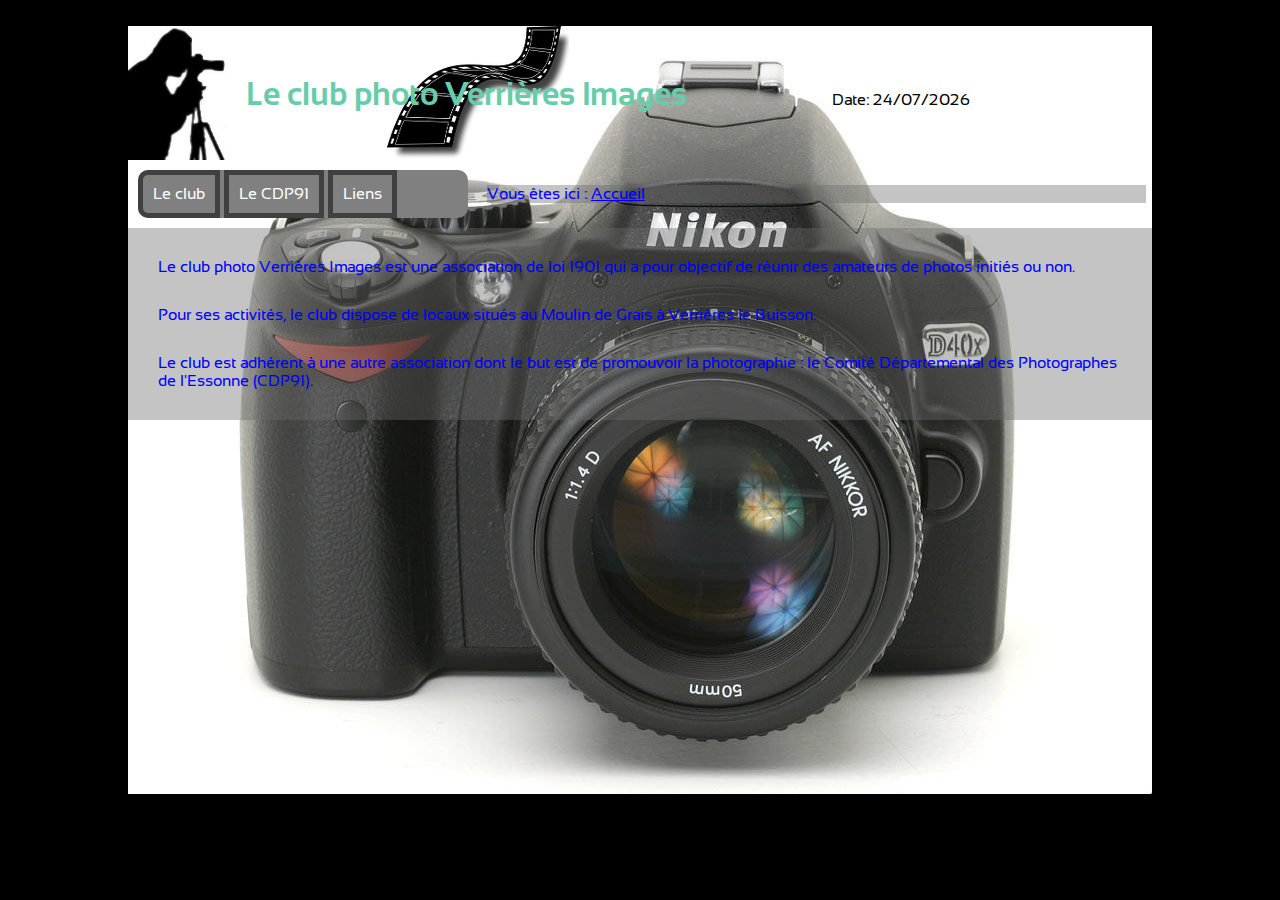
<file: index.html>
<!DOCTYPE html>
<!--
To change this license header, choose License Headers in Project Properties.
To change this template file, choose Tools | Templates
and open the template in the editor.
-->
<html lang="fr">
    <head>
        <title>Club Photo</title>
        <meta charset="UTF-8"/>
        <meta name="viewport" content="width=device-width, initial-scale=1.0"/>
        <link type="text/css" href="css/style.css" rel="stylesheet"/>
        <script type="text/javascript" src="js/libs/jquery/jquery.js"></script>
        <script src="js/myJsUtil.js" type="text/javascript"></script>
        <script src="js/menuDate.js" type="text/javascript"></script>
        <script type="text/javascript" src="js/myJs.js"></script>
        <!--[if lt IE 9]>
            <script src="http://html5shiv.googlecode.com/svn/trunk/html5.js"></script>
        <![endif]-->
    </head>
    <body>
        <div id="container">
        <header>
            <img src="Images/logo_club.jpg" alt="logoClub"/>
            <h1>Le club photo Verrières Images</h1>
        </header>
        <div id="date"></div>
        <nav>
            <ul id="menu01">
                <li id="affMenuClub">
                    Le club
                    <ul id="menuClub">
                        <li><a href="index.html">Accueil</a></li>
                        <li><a href="LesActivites.html">Les activités</a></li>
                        <li><a href="LaPhototeque.html">La phototèque</a></li>
                        <li><a href="contactezNous.html">Contactez-nous</a></li>
                    </ul>
                </li>
                <li id="affMenuCDP91">
                    Le CDP91
                    <ul id="menuCDP91">
                        <li><a href="presentation.html">Présentation</a></li>
                        <li><a href="agendaExposition.html">Agenda des expositions</a></li>
                        <li><a href="listeDesClubs.html">Liste des clubs</a></li>
                    </ul>
                </li>
                <li><a href="Liens.html">Liens</a></li>
            </ul>
        </nav>
        <section id="cheminDeFer"><p>Vous êtes ici : <span></span></p></section>
        <section>
            <article id="Accueil" class="targetClass">
                <p>
                    Le club photo Verrières Images est une association de loi 1901 qui a pour objectif de réunir des amateurs
                    de photos initiés ou non.
                </p>
                <p>
                    Pour ses activités, le club dispose de locaux situés au Moulin de Grais à Verrières le Buisson.
                </p>
                <p>
                    Le club est adhérent à une autre association dont le but est de promouvoir la photographie : le Comité
                    Départemental des Photographes de l'Essonne (CDP91).
                </p>
            </article>
            <!--article id="Liens" class="targetClass">
                <p>
                    <span class="souligne">Site d'Ilford</span> : <a href="www.ilford.com">www.ilford.com</a> en anglais, nombreuses 
                    fiches techniques sur les films et produits.
                </p>
                <p>
                    <span class="souligne">Site d'Arnaud Frich</span> : <a href="www.arnaultfrichphoto.com">www.arnaultfrichphoto.com</a> sur la
                    gestion de la couleur.
                </p>
                <p>
                    <span class="souligne">Profil couleur</span> : <a href="www.profil-couleur.com">www.profil-couleur.com</a> un autre site sur la
                    la couleur.
                </p>
                <p>
                    <span class="souligne">Photogramme</span> : <a href="www.photogramme.org">www.photogramme.org</a> procédés anciens et artisanaux
                    photographiques.
                </p>
                <p>
                    <span class="souligne">Galerie-Photo</span> : <a href="www.galerie-photo.com">www.galerie-photo.com</a> La photo grand format.
                </p>
                <p>
                    <span class="souligne">Diapovision</span> : <a href="www.diapovision.com">www.diapovision.com</a> site sur le diaporama, beaucoup
                    d'articles sur la photo, forum sur le diaporama.
                </p>
                <p>
                    <span class="souligne">Cours photophiles</span> : <a href="www.cours-photophiles.com">www.cours-photophiles.com</a> pas besoin d'explication..
                </p>
            </article-->
        </section>
        </div>
    </body>
</html>
</file>
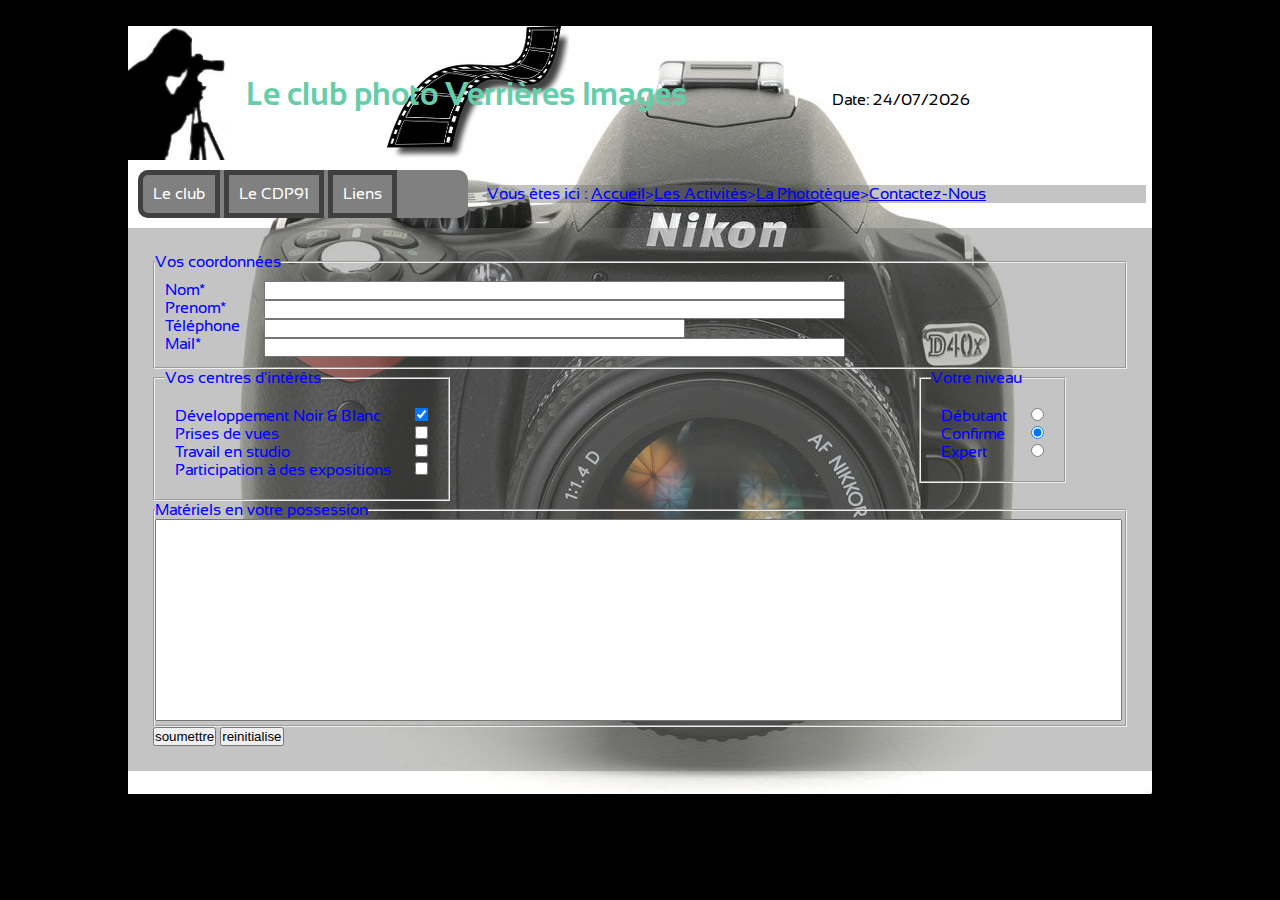
<file: contactezNous.html>
<!DOCTYPE html>
<!--
To change this license header, choose License Headers in Project Properties.
To change this template file, choose Tools | Templates
and open the template in the editor.
-->
<html lang="fr">
    <head>
        <title>Club Photo</title>
        <meta charset="UTF-8"/>
        <meta name="viewport" content="width=device-width, initial-scale=1.0"/>
        <link type="text/css" href="css/style.css" rel="stylesheet"/>
        <script type="text/javascript" src="js/libs/jquery/jquery.js"></script>
        <script src="js/myJsUtil.js" type="text/javascript"></script>
        <script src="js/menuDate.js" type="text/javascript"></script>
        <script src="js/myJsContactezNous.js" type="text/javascript"></script>
        <!--script type="text/javascript" src="js/myJs.js"></script-->
        <!--[if lt IE 9]>
            <script src="http://html5shiv.googlecode.com/svn/trunk/html5.js"></script>
        <![endif]-->
    </head>
    <body>
        <div id="container">
        <header>
            <img src="Images/logo_club.jpg" alt="logoClub"/>
            <h1>Le club photo Verrières Images</h1>
        </header>
        <div id="date"></div>
        <nav>
            <ul id="menu01">
                <li id="affMenuClub">
                    Le club
                    <ul id="menuClub">
                        <li><a href="index.html">Accueil</a></li>
                        <li><a href="LesActivites.html">Les activités</a></li>
                        <li><a href="LaPhototeque.html">La phototèque</a></li>
                        <li><a href="contactezNous.html">Contactez-nous</a></li>
                    </ul>
                </li>
                <li id="affMenuCDP91">
                    Le CDP91
                    <ul id="menuCDP91">
                        <li><a href="presentation.html">Présentation</a></li>
                        <li><a href="agendaExposition.html">Agenda des expositions</a></li>
                        <li><a href="listeDesClubs.html">Liste des clubs</a></li>
                    </ul>
                </li>
                <li><a href="Liens.html">Liens</a></li>
            </ul>
        </nav>
        <section id="cheminDeFer"><p>Vous êtes ici : <span></span></p></section>
        <section>
            <article id="contactezNous" class="targetClass">
                <form method="post" action="#" id="contact" name="contact">
                    <fieldset>
                        <legend>Vos coordonnées</legend>
                        <div id="lesLabelCoord" class="divform">
                            <label for="Nom">Nom*</label><br />
                            <label for="Prenom">Prenom*</label><br />
                            <label for="Telephone">Téléphone</label><br />
                            <label for="Mail">Mail*</label>
                        </div>
                        <div id="zoneTextCoord" class="divform">
                            <input type="text" size="70" id="Nom" name="Nom" value=""/><br />
                            <input type="text" size="70" id="Prenom" name="Prenom" value=""/><br />
                            <input type="text" size="50" id="Telephone" name="Telephone" value=""/><br />
                            <input type="text" size="70" id="Mail" name="Mail" value=""/>
                        </div>
                    </fieldset>
                    <div id="arrangement">
                    <fieldset class="divform">
                        <legend>Vos centres d'intérêts</legend>
                        <div id="lesLabelInterret" class="divform">
                            <label for="DevelopNoirEtBlanc">Développement Noir & Blanc</label><br />
                            <label for="PrisesDeVue">Prises de vues</label><br />
                            <label for="TravailEnStudio">Travail en studio</label><br />
                            <label for="ParticipationADesExpo">Participation à des expositions</label>
                        </div>
                        <div id="zoneChekInterret" class="divform divform2">
                            <input type="checkbox" id="DevelopNoirEtBlanc" name="DevelopNoirEtBlanc" checked/><br />
                            <input type="checkbox" id="PrisesDeVue" name="PrisesDeVue"/><br />
                            <input type="checkbox" id="TravailEnStudio" name="TravailEnStudio"/><br />
                            <input type="checkbox" id="ParticipationADesExpo" name="ParticipationADesExpo"/>
                        </div>
                    </fieldset>
                    <fieldset class="divform divfomr2">
                        <legend>Votre niveau</legend>
                        <div id="lesLabelNiveau" class="divform">
                            <label for="Debutant">Débutant</label><br />
                            <label for="Confirme">Confirme</label><br />
                            <label for="Expert">Expert</label>
                        </div>
                        <div id="zoneRadioNiveau" class="divform">
                            <input type="radio" id="Debutant" name="choixNiveau" /><br />
                            <input type="radio" id="Confirme" name="choixNiveau" checked/><br />
                            <input type="radio" id="Expert" name="choixNiveau"/>
                        </div>
                    </fieldset>
                    </div>
                    <fieldset>
                        <legend>Matériels en votre possession</legend>
                        <textarea></textarea>
                    </fieldset>
                    <input type="submit" value="soumettre"/>
                    <input type="reset" value="reinitialise" />
                </form>
                
            </article>
        </section>
        </div>
    </body>
</html>
</file>
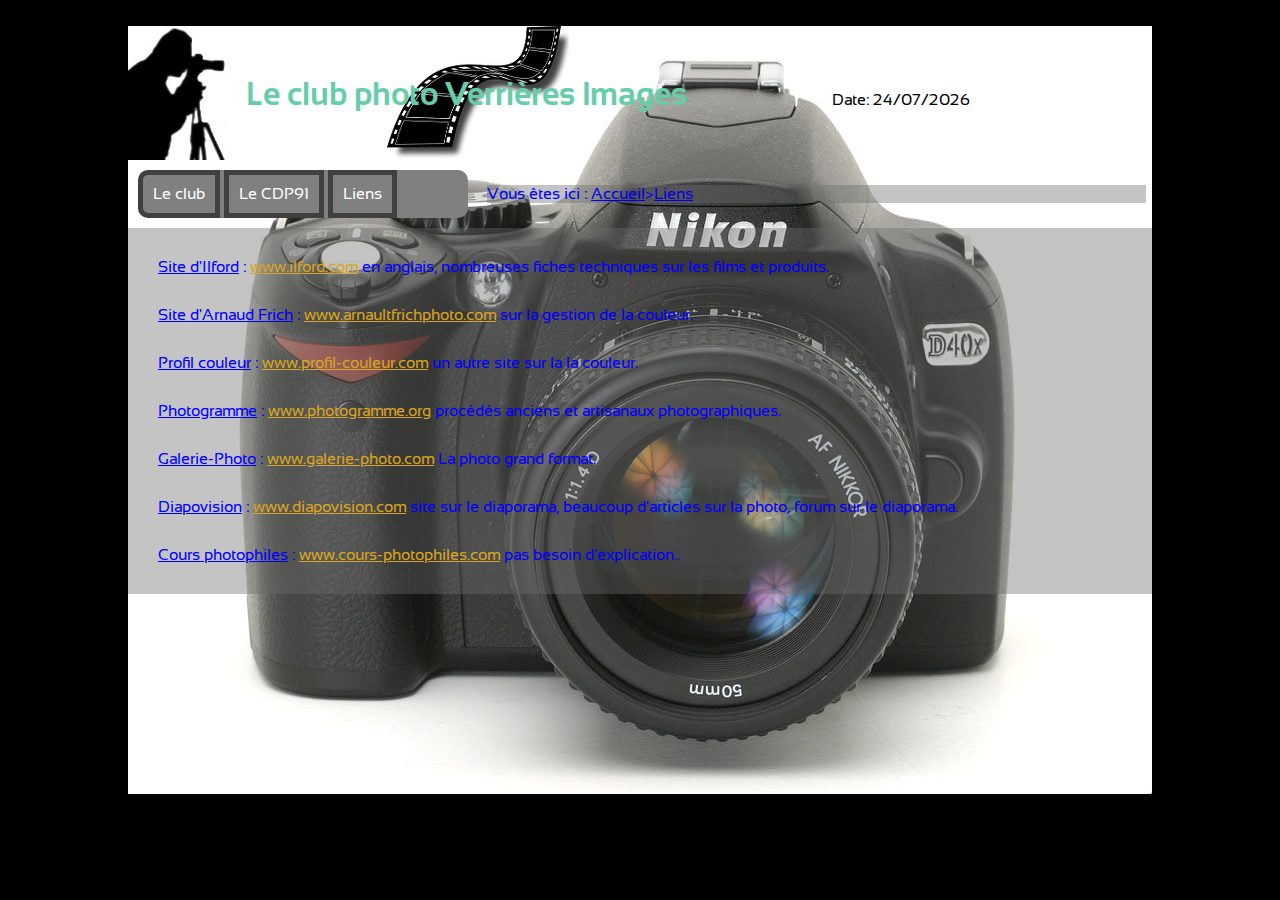
<file: Liens.html>
<!DOCTYPE html>
<!--
To change this license header, choose License Headers in Project Properties.
To change this template file, choose Tools | Templates
and open the template in the editor.
-->
<html lang="fr">
    <head>
        <title>Club Photo</title>
        <meta charset="UTF-8"/>
        <meta name="viewport" content="width=device-width, initial-scale=1.0"/>
        <link type="text/css" href="css/style.css" rel="stylesheet"/>
        <script type="text/javascript" src="js/libs/jquery/jquery.js"></script>
        <script src="js/myJsUtil.js" type="text/javascript"></script>
        <script src="js/menuDate.js" type="text/javascript"></script>
        <script type="text/javascript" src="js/myJsLiens.js"></script>
        <!--[if lt IE 9]>
            <script src="http://html5shiv.googlecode.com/svn/trunk/html5.js"></script>
        <![endif]-->
    </head>
    <body>
        <div id="container">
        <header>
            <img src="Images/logo_club.jpg" alt="logoClub"/>
            <h1>Le club photo Verrières Images</h1>
        </header>
        <div id="date"></div>
        <nav>
            <ul id="menu01">
                <li id="affMenuClub">
                    Le club
                    <ul id="menuClub">
                        <li><a href="index.html">Accueil</a></li>
                        <li><a href="LesActivites.html">Les activités</a></li>
                        <li><a href="LaPhototeque.html">La phototèque</a></li>
                        <li><a href="contactezNous.html">Contactez-nous</a></li>
                    </ul>
                </li>
                <li id="affMenuCDP91">
                    Le CDP91
                    <ul id="menuCDP91">
                        <li><a href="presentation.html">Présentation</a></li>
                        <li><a href="agendaExposition.html">Agenda des expositions</a></li>
                        <li><a href="listeDesClubs.html">Liste des clubs</a></li>
                    </ul>
                </li>
                <li><a href="Liens.html">Liens</a></li>
            </ul>
        </nav>
        <section id="cheminDeFer"><p>Vous êtes ici : <span></span></p></section>
        <section>
            <article id="Liens" class="targetClass">
                <p>
                    <span class="souligne">Site d'Ilford</span> : <a href="http://www.ilford.com">www.ilford.com</a> en anglais, nombreuses 
                    fiches techniques sur les films et produits.
                </p>
                <p>
                    <span class="souligne">Site d'Arnaud Frich</span> : <a href="http://www.arnaultfrichphoto.com">www.arnaultfrichphoto.com</a> sur la
                    gestion de la couleur.
                </p>
                <p>
                    <span class="souligne">Profil couleur</span> : <a href="http://www.profil-couleur.com">www.profil-couleur.com</a> un autre site sur la
                    la couleur.
                </p>
                <p>
                    <span class="souligne">Photogramme</span> : <a href="http://www.photogramme.org">www.photogramme.org</a> procédés anciens et artisanaux
                    photographiques.
                </p>
                <p>
                    <span class="souligne">Galerie-Photo</span> : <a href="http://www.galerie-photo.com">www.galerie-photo.com</a> La photo grand format.
                </p>
                <p>
                    <span class="souligne">Diapovision</span> : <a href="http://www.diapovision.com">www.diapovision.com</a> site sur le diaporama, beaucoup
                    d'articles sur la photo, forum sur le diaporama.
                </p>
                <p>
                    <span class="souligne">Cours photophiles</span> : <a href="http://www.cours-photophiles.com">www.cours-photophiles.com</a> pas besoin d'explication..
                </p>
            </article>
        </section>
        </div>
    </body>
</html>
</file>
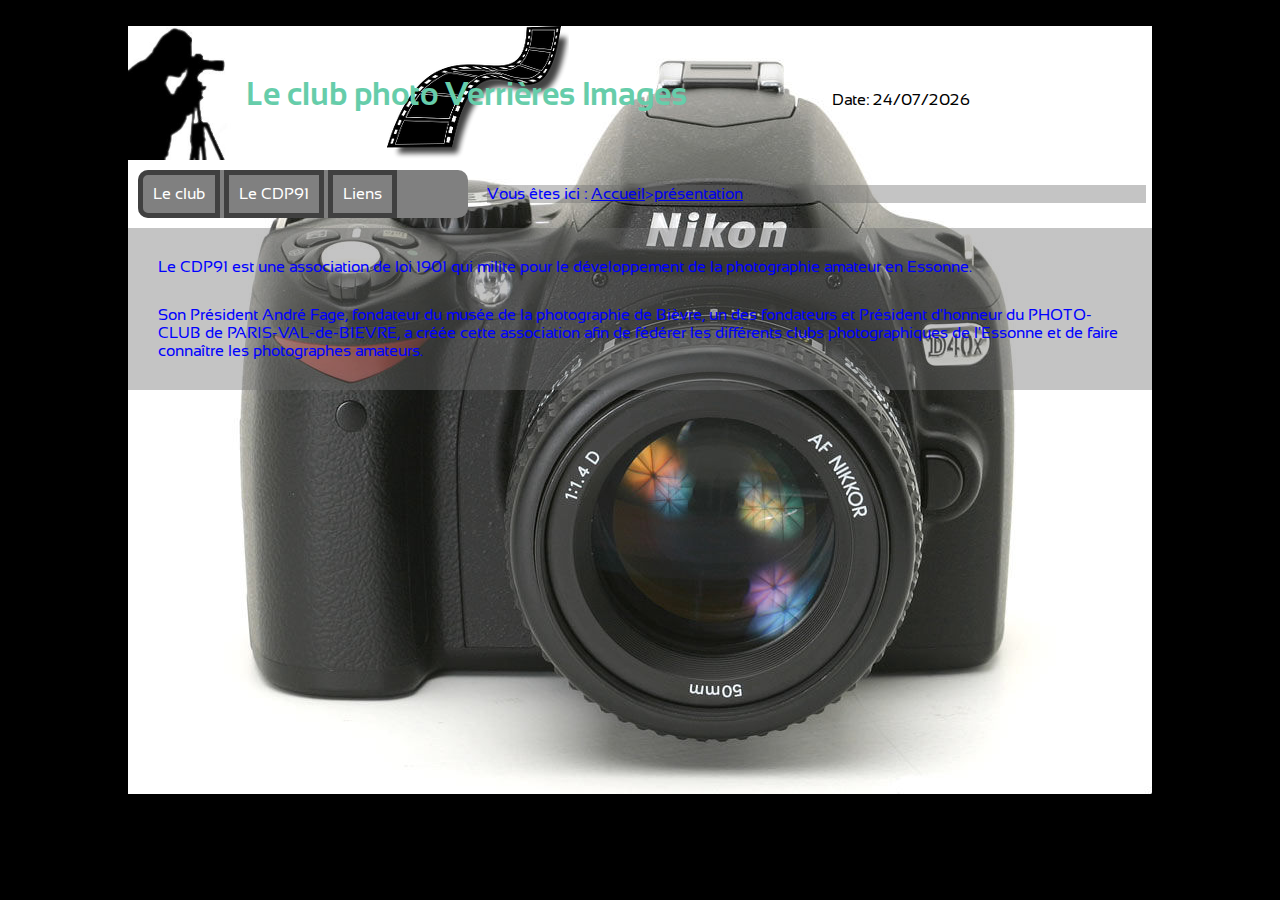
<file: presentation.html>
<!DOCTYPE html>
<!--
To change this license header, choose License Headers in Project Properties.
To change this template file, choose Tools | Templates
and open the template in the editor.
-->
<html lang="fr">
    <head>
        <title>Club Photo</title>
        <meta charset="UTF-8"/>
        <meta name="viewport" content="width=device-width, initial-scale=1.0"/>
        <link type="text/css" href="css/style.css" rel="stylesheet"/>
        <script type="text/javascript" src="js/libs/jquery/jquery.js"></script>
        <script src="js/myJsUtil.js" type="text/javascript"></script>
        <script src="js/menuDate.js" type="text/javascript"></script>
        <script type="text/javascript" src="js/myJsPresentation.js"></script>
        <!--[if lt IE 9]>
            <script src="http://html5shiv.googlecode.com/svn/trunk/html5.js"></script>
        <![endif]-->
    </head>
    <body>
        <div id="container">
        <header>
            <img src="Images/logo_club.jpg" alt="logoClub"/>
            <h1>Le club photo Verrières Images</h1>
        </header>
        <div id="date"></div>
        <nav>
            <ul id="menu01">
                <li id="affMenuClub">
                    Le club
                    <ul id="menuClub">
                        <li><a href="index.html">Accueil</a></li>
                        <li><a href="LesActivites.html">Les activités</a></li>
                        <li><a href="LaPhototeque.html">La phototèque</a></li>
                        <li><a href="contactezNous.html">Contactez-nous</a></li>
                    </ul>
                </li>
                <li id="affMenuCDP91">
                    Le CDP91
                    <ul id="menuCDP91">
                        <li><a href="presentation.html">Présentation</a></li>
                        <li><a href="agendaExposition.html">Agenda des expositions</a></li>
                        <li><a href="listeDesClubs.html">Liste des clubs</a></li>
                    </ul>
                </li>
                <li><a href="Liens.html">Liens</a></li>
            </ul>
        </nav>
        <section id="cheminDeFer"><p>Vous êtes ici : <span></span></p></section>
        <section>
            <article id="presentation" class="targetClass">
                <p>
                    Le CDP91 est une association de loi 1901 qui milite pour le développement de la photographie amateur en
                    Essonne.
                </p>
                <p>
                    Son Président André Fage, fondateur du musée de la photographie de Bièvre, un des fondateurs et Président
                    d'honneur du PHOTO-CLUB de PARIS-VAL-de-BIEVRE, a créée cette association afin de fédérer les différents
                    clubs photographiques de l'Essonne et de faire connaître les photographes amateurs.
                </p>
            </article>
        </section>
        </div>
    </body>
</html>
</file>
<file: css/style.css>
/*
To change this license header, choose License Headers in Project Properties.
To change this template file, choose Tools | Templates
and open the template in the editor.
*/
/* 
    Created on : 23 juil. 2014, 20:01:19
    Author     : afpa1752
*/
@font-face {
    font-family: Sansation;
    src:url(../font/Sansation_Regular.ttf)format("truetype");
    font-weight: normal;
    font-style: normal;
}

@font-face {
    font-family: Sansation;
    src:url(../font/Sansation_Bold.ttf)format("truetype");
    font-weight: bold;
    font-style: normal;
}


* {
    padding: 0;
    margin: 0;
}

body {
    //width: 1024px;
    font-family: Sansation, sans-serif;
    overflow-y: hidden;
    background-color: black;
}

/* Contient la page internet de taille maximal 1024x768 */
#container {
    width: 1024px;
    height: 768px;
    margin: auto;
    margin-top: 2%;
    background-image: url(../Images/fond_appareil.jpg);
    background-repeat: no-repeat;
    background-position: center;
}

header {
    width: 700px;
    height: 134px;
    display:inline-block;
    background-image: url(../Images/98v9-1qikle8833rg-k0vtr.png);
    background-position: center;
    background-repeat: no-repeat;
}

header img {
    display:inline-block;
    height: 134px;
    float:left;
}

header h1 {
    //font-family: SansationBold, sans-serif;
    color: mediumaquamarine;
    display: inline-block;
    text-align: center;
    padding: 10px;
    padding-top: 50px;
    /*margin-top: 40px;*/
}

/*Pour l'affichage de la date (c'est une div)*/
#date {
    display:inline-block;
}

/*
.clearfloat {
    clear: both;
}
*/

/* Le Menu */
nav {
    width: 350px;
    display:inline-block;
    vertical-align: middle;
}

nav ul {
    list-style-type: none;
    background-color: grey;
    color: white;
    margin: 10px;
    /*padding: 10px;*/
}

nav>ul {
    border-radius : 10px;
}

nav a {
    text-decoration: none;
    color:white;
}

nav>ul>li {
    display: inline-block;
    vertical-align: top;
    border: 5px solid rgba(0,0,0,0.5);
    position:relative;
    padding: 10px;
}

nav>ul>li:first-child {
    border-radius : 10px 0px 0px 10px;
}

nav>ul>li:hover {
    background-color: rgba(107,107,107,0.5);
}

nav>ul>li>ul {
    display:none;
    position: absolute;
    top:30px;
    left:-15px;
    z-index:1;
    border-bottom : 5px solid rgba(0,0,0,0.5);
    border-left : 5px solid rgba(0,0,0,0.5);
    border-right : 5px solid rgba(0,0,0,0.5);
}

nav>ul>li>ul>li {
    border-top: 5px solid rgba(0,0,0,0.5);
    padding: 5px;
}

nav>ul>li>ul>li:hover {
    background-color: rgba(102,102,102, 0.5);
}

/* Le chemin de Fer */
#cheminDeFer {
    display:inline-block;
    margin-left: 5px;
    background-color: rgba(107,107,107,0.4);
    color:blue;
    width: 659px;
    vertical-align: middle;
    /*height: 3em;
    word-wrap:break-word;
    */
}

#cheminDeFer a:visited {
    color:green;
}

/*la où l'on écrit les informations de la page. */
section>article {
    /*display:none;*/
    //background-color: yellow;
    padding: 10px;
    color:blue;
    background-color: rgba(107, 107, 107, 0.4);
}

/*les images de la phototèque */
section>article>div:first-of-type>div>img {
    width: 200px;
    height: 200px;
    margin: 5px;
    
    border: 2px solid white;
}

#laPhototeque>img {
    width:50px;
    display: inline-block;
    vertical-align: middle;
}

#affPhoto {
    display:inline-block;
    width: 884px;
    vertical-align: middle;
}

/*La div qui affiche l'image en grandeur réelle. */
#cache {
    display: none;
    position: absolute;
    top:-205px;
    left:0px;//-100px;
    width: 1024px;
    height: 768px;
    //padding: 100px;
    background-color: rgba(107,107,107,0.5);
    z-index: 100;
}

#cache img {
    //margin: 0;
    border: 10px solid white;
}

/*
section>article:first-child {
    display:block;
}
*/

.targetClass:target {
    display:block;
}

/*L'affichage des paragraphes de la page.*/
section>article>p {
    margin:10px;
    padding:10px;
}

/*à fin de pouvoir positionner la div cachée qui contiendra l'image agrandit*/
#laPhototeque {
    position: relative;
}

/*Pour souligner les textes si nécessaire. (En général contenu dans un span)*/
.souligne {
    text-decoration: underline;
}

#Liens>p>a {
    color: goldenrod;
}

/*Le formulaire de contactez nous */
#contact {
    margin: 5px;
    padding: 10px;
}

#arrangement{
    position: relative;
}

.divform {
    padding: 10px;
    display:inline-table;
    text-align: left;
}

.divfomr2 {
    //position:absolute;
    //top:0px;
    //right:0px;
    margin-left: 465px;
    //vertical-align: top;
}

form textarea {
    width: 965px;
    height: 200px;
    resize: none;
    overflow-y: scroll;
}

/*L'agenda et la Liste*/
#contenueAgenda, #contenueListe {
    position:relative;
}

#agendaExposition, #listeDesClubs {
    display: inline-block;
}

/*Le aside devant contenir les informations supplémentaires. */
#infoSup {
    display:inline-block;
    position:absolute;
    top:0;
    right:0;
    width:300px;
}

#infoSup>div {
    text-align: justify;
    vertical-align: top;
    background-color: rgb(107,107,107);
    padding:5px;
    color: white;
    word-wrap:break-word;
    border: 1px solid #212121;
    border-radius: 10px;
}

/*Les différents tableaux*/
.mesTableaux, .mesTableaux tr, .mesTableaux th, .mesTableaux td {
    border: 5px solid cadetblue;
}

.mesTableaux {
    border-collapse: collapse;
    text-align: center;
    /*border-radius : 10px;*/
}

.mesTableaux thead, .mesTableaux tfoot {
    background-color: blue;
    color:white;
}

.mesTableaux tr, .mesTableaux th, .mesTableaux td {
    padding: 5px;
}

.mesTableaux td {
    background-color: rgba(107,107,107, 0.4);
    color:blue;
}

.tableauABouton>tbody>tr>td:last-child {
    /*height: 2em;
    width: 2em;*/
    padding: 0;
    margin: 0;
}

.tableauABouton button {
    padding: 5px;
}

/*dimentionnement et positionnement automatique si taille inférieur à 768px de large */
@media (min-width: 100px) and (max-width: 768px) {
    #container, header, nav, #cache, form textarea, #affPhoto, #cheminDeFer{
        width:auto;
    }
    
    #container {
        margin-top: 0;
    }
    
    header>h1 {
        padding-top: 5px;
    }
    
    .divfomr2 {
        margin-left: auto;
    }
    
    #cache {
        height: auto;
    }
    
    #cache img {
        margin:0;
    }
}

/*-------------------------------------------------------------------------------------------------------------*/
/*! jQuery UI - v1.10.3 - 2013-05-03
* http://jqueryui.com
* Includes: jquery.ui.core.css, jquery.ui.accordion.css, jquery.ui.autocomplete.css, jquery.ui.button.css, jquery.ui.datepicker.css, jquery.ui.dialog.css, jquery.ui.menu.css, jquery.ui.progressbar.css, jquery.ui.resizable.css, jquery.ui.selectable.css, jquery.ui.slider.css, jquery.ui.spinner.css, jquery.ui.tabs.css, jquery.ui.tooltip.css, jquery.ui.theme.css
* Copyright 2013 jQuery Foundation and other contributors; Licensed MIT */
/* Layout helpers
----------------------------------*/
.ui-helper-hidden {
	display: none;
}
.ui-helper-hidden-accessible {
	border: 0;
	clip: rect(0 0 0 0);
	height: 1px;
	margin: -1px;
	overflow: hidden;
	padding: 0;
	position: absolute;
	width: 1px;
}
.ui-helper-reset {
	margin: 0;
	padding: 0;
	border: 0;
	outline: 0;
	line-height: 1.3;
	text-decoration: none;
	font-size: 100%;
	list-style: none;
}
.ui-helper-clearfix:before,
.ui-helper-clearfix:after {
	content: "";
	display: table;
	border-collapse: collapse;
}
.ui-helper-clearfix:after {
	clear: both;
}
.ui-helper-clearfix {
	min-height: 0; /* support: IE7 */
}
.ui-helper-zfix {
	width: 100%;
	height: 100%;
	top: 0;
	left: 0;
	position: absolute;
	opacity: 0;
	filter:Alpha(Opacity=0);
}

.ui-front {
	z-index: 100;
}


/* Interaction Cues
----------------------------------*/
.ui-state-disabled {
	cursor: default !important;
}


/* Icons
----------------------------------*/

/* states and images */
.ui-icon {
	display: block;
	text-indent: -99999px;
	overflow: hidden;
	background-repeat: no-repeat;
}


/* Misc visuals
----------------------------------*/

/* Overlays */
.ui-widget-overlay {
	position: fixed;
	top: 0;
	left: 0;
	width: 100%;
	height: 100%;
}

.ui-accordion .ui-accordion-header {
	display: block;
	cursor: pointer;
	position: relative;
	margin-top: 2px;
	padding: .5em .5em .5em .7em;
	min-height: 0; /* support: IE7 */
}
.ui-accordion .ui-accordion-icons {
	padding-left: 2.2em;
}
.ui-accordion .ui-accordion-noicons {
	padding-left: .7em;
}
.ui-accordion .ui-accordion-icons .ui-accordion-icons {
	padding-left: 2.2em;
}
.ui-accordion .ui-accordion-header .ui-accordion-header-icon {
	position: absolute;
	left: .5em;
	top: 50%;
	margin-top: -8px;
}
.ui-accordion .ui-accordion-content {
	padding: 1em 2.2em;
	border-top: 0;
	overflow: auto;
}

.ui-autocomplete {
	position: absolute;
	top: 0;
	left: 0;
	cursor: default;
}

.ui-button {
	display: inline-block;
	position: relative;
	padding: 0;
	line-height: normal;
	margin-right: .1em;
	cursor: pointer;
	vertical-align: middle;
	text-align: center;
	overflow: visible; /* removes extra width in IE */
}
.ui-button,
.ui-button:link,
.ui-button:visited,
.ui-button:hover,
.ui-button:active {
	text-decoration: none;
}
/* to make room for the icon, a width needs to be set here */
.ui-button-icon-only {
	width: 2.2em;
}
/* button elements seem to need a little more width */
button.ui-button-icon-only {
	width: 2.4em;
}
.ui-button-icons-only {
	width: 3.4em;
}
button.ui-button-icons-only {
	width: 3.7em;
}

/* button text element */
.ui-button .ui-button-text {
	display: block;
	line-height: normal;
}
.ui-button-text-only .ui-button-text {
	padding: .4em 1em;
}
.ui-button-icon-only .ui-button-text,
.ui-button-icons-only .ui-button-text {
	padding: .4em;
	text-indent: -9999999px;
}
.ui-button-text-icon-primary .ui-button-text,
.ui-button-text-icons .ui-button-text {
	padding: .4em 1em .4em 2.1em;
}
.ui-button-text-icon-secondary .ui-button-text,
.ui-button-text-icons .ui-button-text {
	padding: .4em 2.1em .4em 1em;
}
.ui-button-text-icons .ui-button-text {
	padding-left: 2.1em;
	padding-right: 2.1em;
}
/* no icon support for input elements, provide padding by default */
input.ui-button {
	padding: .4em 1em;
}

/* button icon element(s) */
.ui-button-icon-only .ui-icon,
.ui-button-text-icon-primary .ui-icon,
.ui-button-text-icon-secondary .ui-icon,
.ui-button-text-icons .ui-icon,
.ui-button-icons-only .ui-icon {
	position: absolute;
	top: 50%;
	margin-top: -8px;
}
.ui-button-icon-only .ui-icon {
	left: 50%;
	margin-left: -8px;
}
.ui-button-text-icon-primary .ui-button-icon-primary,
.ui-button-text-icons .ui-button-icon-primary,
.ui-button-icons-only .ui-button-icon-primary {
	left: .5em;
}
.ui-button-text-icon-secondary .ui-button-icon-secondary,
.ui-button-text-icons .ui-button-icon-secondary,
.ui-button-icons-only .ui-button-icon-secondary {
	right: .5em;
}

/* button sets */
.ui-buttonset {
	margin-right: 7px;
}
.ui-buttonset .ui-button {
	margin-left: 0;
	margin-right: -.3em;
}

/* workarounds */
/* reset extra padding in Firefox, see h5bp.com/l */
input.ui-button::-moz-focus-inner,
button.ui-button::-moz-focus-inner {
	border: 0;
	padding: 0;
}

.ui-datepicker {
	width: 17em;
	padding: .2em .2em 0;
	display: none;
}
.ui-datepicker .ui-datepicker-header {
	position: relative;
	padding: .2em 0;
}
.ui-datepicker .ui-datepicker-prev,
.ui-datepicker .ui-datepicker-next {
	position: absolute;
	top: 2px;
	width: 1.8em;
	height: 1.8em;
}
.ui-datepicker .ui-datepicker-prev-hover,
.ui-datepicker .ui-datepicker-next-hover {
	top: 1px;
}
.ui-datepicker .ui-datepicker-prev {
	left: 2px;
}
.ui-datepicker .ui-datepicker-next {
	right: 2px;
}
.ui-datepicker .ui-datepicker-prev-hover {
	left: 1px;
}
.ui-datepicker .ui-datepicker-next-hover {
	right: 1px;
}
.ui-datepicker .ui-datepicker-prev span,
.ui-datepicker .ui-datepicker-next span {
	display: block;
	position: absolute;
	left: 50%;
	margin-left: -8px;
	top: 50%;
	margin-top: -8px;
}
.ui-datepicker .ui-datepicker-title {
	margin: 0 2.3em;
	line-height: 1.8em;
	text-align: center;
}
.ui-datepicker .ui-datepicker-title select {
	font-size: 1em;
	margin: 1px 0;
}
.ui-datepicker select.ui-datepicker-month-year {
	width: 100%;
}
.ui-datepicker select.ui-datepicker-month,
.ui-datepicker select.ui-datepicker-year {
	width: 49%;
}
.ui-datepicker table {
	width: 100%;
	font-size: .9em;
	border-collapse: collapse;
	margin: 0 0 .4em;
}
.ui-datepicker th {
	padding: .7em .3em;
	text-align: center;
	font-weight: bold;
	border: 0;
}
.ui-datepicker td {
	border: 0;
	padding: 1px;
}
.ui-datepicker td span,
.ui-datepicker td a {
	display: block;
	padding: .2em;
	text-align: right;
	text-decoration: none;
}
.ui-datepicker .ui-datepicker-buttonpane {
	background-image: none;
	margin: .7em 0 0 0;
	padding: 0 .2em;
	border-left: 0;
	border-right: 0;
	border-bottom: 0;
}
.ui-datepicker .ui-datepicker-buttonpane button {
	float: right;
	margin: .5em .2em .4em;
	cursor: pointer;
	padding: .2em .6em .3em .6em;
	width: auto;
	overflow: visible;
}
.ui-datepicker .ui-datepicker-buttonpane button.ui-datepicker-current {
	float: left;
}

/* with multiple calendars */
.ui-datepicker.ui-datepicker-multi {
	width: auto;
}
.ui-datepicker-multi .ui-datepicker-group {
	float: left;
}
.ui-datepicker-multi .ui-datepicker-group table {
	width: 95%;
	margin: 0 auto .4em;
}
.ui-datepicker-multi-2 .ui-datepicker-group {
	width: 50%;
}
.ui-datepicker-multi-3 .ui-datepicker-group {
	width: 33.3%;
}
.ui-datepicker-multi-4 .ui-datepicker-group {
	width: 25%;
}
.ui-datepicker-multi .ui-datepicker-group-last .ui-datepicker-header,
.ui-datepicker-multi .ui-datepicker-group-middle .ui-datepicker-header {
	border-left-width: 0;
}
.ui-datepicker-multi .ui-datepicker-buttonpane {
	clear: left;
}
.ui-datepicker-row-break {
	clear: both;
	width: 100%;
	font-size: 0;
}

/* RTL support */
.ui-datepicker-rtl {
	direction: rtl;
}
.ui-datepicker-rtl .ui-datepicker-prev {
	right: 2px;
	left: auto;
}
.ui-datepicker-rtl .ui-datepicker-next {
	left: 2px;
	right: auto;
}
.ui-datepicker-rtl .ui-datepicker-prev:hover {
	right: 1px;
	left: auto;
}
.ui-datepicker-rtl .ui-datepicker-next:hover {
	left: 1px;
	right: auto;
}
.ui-datepicker-rtl .ui-datepicker-buttonpane {
	clear: right;
}
.ui-datepicker-rtl .ui-datepicker-buttonpane button {
	float: left;
}
.ui-datepicker-rtl .ui-datepicker-buttonpane button.ui-datepicker-current,
.ui-datepicker-rtl .ui-datepicker-group {
	float: right;
}
.ui-datepicker-rtl .ui-datepicker-group-last .ui-datepicker-header,
.ui-datepicker-rtl .ui-datepicker-group-middle .ui-datepicker-header {
	border-right-width: 0;
	border-left-width: 1px;
}

.ui-dialog {
	position: absolute;
	top: 0;
	left: 0;
	padding: .2em;
	outline: 0;
}
.ui-dialog .ui-dialog-titlebar {
	padding: .4em 1em;
	position: relative;
}
.ui-dialog .ui-dialog-title {
	float: left;
	margin: .1em 0;
	white-space: nowrap;
	width: 90%;
	overflow: hidden;
	text-overflow: ellipsis;
}
.ui-dialog .ui-dialog-titlebar-close {
	position: absolute;
	right: .3em;
	top: 50%;
	width: 21px;
	margin: -10px 0 0 0;
	padding: 1px;
	height: 20px;
}
.ui-dialog .ui-dialog-content {
	position: relative;
	border: 0;
	padding: .5em 1em;
	background: none;
	overflow: auto;
}
.ui-dialog .ui-dialog-buttonpane {
	text-align: left;
	border-width: 1px 0 0 0;
	background-image: none;
	margin-top: .5em;
	padding: .3em 1em .5em .4em;
}
.ui-dialog .ui-dialog-buttonpane .ui-dialog-buttonset {
	float: right;
}
.ui-dialog .ui-dialog-buttonpane button {
	margin: .5em .4em .5em 0;
	cursor: pointer;
}
.ui-dialog .ui-resizable-se {
	width: 12px;
	height: 12px;
	right: -5px;
	bottom: -5px;
	background-position: 16px 16px;
}
.ui-draggable .ui-dialog-titlebar {
	cursor: move;
}

.ui-menu {
	list-style: none;
	padding: 2px;
	margin: 0;
	display: block;
	outline: none;
}
.ui-menu .ui-menu {
	margin-top: -3px;
	position: absolute;
}
.ui-menu .ui-menu-item {
	margin: 0;
	padding: 0;
	width: 100%;
	/* support: IE10, see #8844 */
	list-style-image: url([data-uri]);
}
.ui-menu .ui-menu-divider {
	margin: 5px -2px 5px -2px;
	height: 0;
	font-size: 0;
	line-height: 0;
	border-width: 1px 0 0 0;
}
.ui-menu .ui-menu-item a {
	text-decoration: none;
	display: block;
	padding: 2px .4em;
	line-height: 1.5;
	min-height: 0; /* support: IE7 */
	font-weight: normal;
}
.ui-menu .ui-menu-item a.ui-state-focus,
.ui-menu .ui-menu-item a.ui-state-active {
	font-weight: normal;
	margin: -1px;
}

.ui-menu .ui-state-disabled {
	font-weight: normal;
	margin: .4em 0 .2em;
	line-height: 1.5;
}
.ui-menu .ui-state-disabled a {
	cursor: default;
}

/* icon support */
.ui-menu-icons {
	position: relative;
}
.ui-menu-icons .ui-menu-item a {
	position: relative;
	padding-left: 2em;
}

/* left-aligned */
.ui-menu .ui-icon {
	position: absolute;
	top: .2em;
	left: .2em;
}

/* right-aligned */
.ui-menu .ui-menu-icon {
	position: static;
	float: right;
}

.ui-progressbar {
	height: 2em;
	text-align: left;
	overflow: hidden;
}
.ui-progressbar .ui-progressbar-value {
	margin: -1px;
	height: 100%;
}
.ui-progressbar .ui-progressbar-overlay {
	background: url("images/animated-overlay.gif");
	height: 100%;
	filter: alpha(opacity=25);
	opacity: 0.25;
}
.ui-progressbar-indeterminate .ui-progressbar-value {
	background-image: none;
}

.ui-resizable {
	position: relative;
}
.ui-resizable-handle {
	position: absolute;
	font-size: 0.1px;
	display: block;
}
.ui-resizable-disabled .ui-resizable-handle,
.ui-resizable-autohide .ui-resizable-handle {
	display: none;
}
.ui-resizable-n {
	cursor: n-resize;
	height: 7px;
	width: 100%;
	top: -5px;
	left: 0;
}
.ui-resizable-s {
	cursor: s-resize;
	height: 7px;
	width: 100%;
	bottom: -5px;
	left: 0;
}
.ui-resizable-e {
	cursor: e-resize;
	width: 7px;
	right: -5px;
	top: 0;
	height: 100%;
}
.ui-resizable-w {
	cursor: w-resize;
	width: 7px;
	left: -5px;
	top: 0;
	height: 100%;
}
.ui-resizable-se {
	cursor: se-resize;
	width: 12px;
	height: 12px;
	right: 1px;
	bottom: 1px;
}
.ui-resizable-sw {
	cursor: sw-resize;
	width: 9px;
	height: 9px;
	left: -5px;
	bottom: -5px;
}
.ui-resizable-nw {
	cursor: nw-resize;
	width: 9px;
	height: 9px;
	left: -5px;
	top: -5px;
}
.ui-resizable-ne {
	cursor: ne-resize;
	width: 9px;
	height: 9px;
	right: -5px;
	top: -5px;
}

.ui-selectable-helper {
	position: absolute;
	z-index: 100;
	border: 1px dotted black;
}

.ui-slider {
	position: relative;
	text-align: left;
}
.ui-slider .ui-slider-handle {
	position: absolute;
	z-index: 2;
	width: 1.2em;
	height: 1.2em;
	cursor: default;
}
.ui-slider .ui-slider-range {
	position: absolute;
	z-index: 1;
	font-size: .7em;
	display: block;
	border: 0;
	background-position: 0 0;
}

/* For IE8 - See #6727 */
.ui-slider.ui-state-disabled .ui-slider-handle,
.ui-slider.ui-state-disabled .ui-slider-range {
	filter: inherit;
}

.ui-slider-horizontal {
	height: .8em;
}
.ui-slider-horizontal .ui-slider-handle {
	top: -.3em;
	margin-left: -.6em;
}
.ui-slider-horizontal .ui-slider-range {
	top: 0;
	height: 100%;
}
.ui-slider-horizontal .ui-slider-range-min {
	left: 0;
}
.ui-slider-horizontal .ui-slider-range-max {
	right: 0;
}

.ui-slider-vertical {
	width: .8em;
	height: 100px;
}
.ui-slider-vertical .ui-slider-handle {
	left: -.3em;
	margin-left: 0;
	margin-bottom: -.6em;
}
.ui-slider-vertical .ui-slider-range {
	left: 0;
	width: 100%;
}
.ui-slider-vertical .ui-slider-range-min {
	bottom: 0;
}
.ui-slider-vertical .ui-slider-range-max {
	top: 0;
}

.ui-spinner {
	position: relative;
	display: inline-block;
	overflow: hidden;
	padding: 0;
	vertical-align: middle;
}
.ui-spinner-input {
	border: none;
	background: none;
	color: inherit;
	padding: 0;
	margin: .2em 0;
	vertical-align: middle;
	margin-left: .4em;
	margin-right: 22px;
}
.ui-spinner-button {
	width: 16px;
	height: 50%;
	font-size: .5em;
	padding: 0;
	margin: 0;
	text-align: center;
	position: absolute;
	cursor: default;
	display: block;
	overflow: hidden;
	right: 0;
}
/* more specificity required here to overide default borders */
.ui-spinner a.ui-spinner-button {
	border-top: none;
	border-bottom: none;
	border-right: none;
}
/* vertical centre icon */
.ui-spinner .ui-icon {
	position: absolute;
	margin-top: -8px;
	top: 50%;
	left: 0;
}
.ui-spinner-up {
	top: 0;
}
.ui-spinner-down {
	bottom: 0;
}

/* TR overrides */
.ui-spinner .ui-icon-triangle-1-s {
	/* need to fix icons sprite */
	background-position: -65px -16px;
}

.ui-tabs {
	position: relative;/* position: relative prevents IE scroll bug (element with position: relative inside container with overflow: auto appear as "fixed") */
	padding: .2em;
}
.ui-tabs .ui-tabs-nav {
	margin: 0;
	padding: .2em .2em 0;
}
.ui-tabs .ui-tabs-nav li {
	list-style: none;
	float: left;
	position: relative;
	top: 0;
	margin: 1px .2em 0 0;
	border-bottom-width: 0;
	padding: 0;
	white-space: nowrap;
}
.ui-tabs .ui-tabs-nav li a {
	float: left;
	padding: .5em 1em;
	text-decoration: none;
}
.ui-tabs .ui-tabs-nav li.ui-tabs-active {
	margin-bottom: -1px;
	padding-bottom: 1px;
}
.ui-tabs .ui-tabs-nav li.ui-tabs-active a,
.ui-tabs .ui-tabs-nav li.ui-state-disabled a,
.ui-tabs .ui-tabs-nav li.ui-tabs-loading a {
	cursor: text;
}
.ui-tabs .ui-tabs-nav li a, /* first selector in group seems obsolete, but required to overcome bug in Opera applying cursor: text overall if defined elsewhere... */
.ui-tabs-collapsible .ui-tabs-nav li.ui-tabs-active a {
	cursor: pointer;
}
.ui-tabs .ui-tabs-panel {
	display: block;
	border-width: 0;
	padding: 1em 1.4em;
	background: none;
}

.ui-tooltip {
	padding: 8px;
	position: absolute;
	z-index: 9999;
	max-width: 300px;
	-webkit-box-shadow: 0 0 5px #aaa;
	box-shadow: 0 0 5px #aaa;
}
body .ui-tooltip {
	border-width: 2px;
}

/* Component containers
----------------------------------*/
.ui-widget {
	font-family: Verdana,Arial,sans-serif/*{ffDefault}*/;
	font-size: 1.1em/*{fsDefault}*/;
}
.ui-widget .ui-widget {
	font-size: 1em;
}
.ui-widget input,
.ui-widget select,
.ui-widget textarea,
.ui-widget button {
	font-family: Verdana,Arial,sans-serif/*{ffDefault}*/;
	font-size: 1em;
}
.ui-widget-content {
	border: 1px solid #aaaaaa/*{borderColorContent}*/;
	background: #ffffff/*{bgColorContent}*/ url(images/ui-bg_flat_75_ffffff_40x100.png)/*{bgImgUrlContent}*/ 50%/*{bgContentXPos}*/ 50%/*{bgContentYPos}*/ repeat-x/*{bgContentRepeat}*/;
	color: #222222/*{fcContent}*/;
}
.ui-widget-content a {
	color: #222222/*{fcContent}*/;
}
.ui-widget-header {
	border: 1px solid #aaaaaa/*{borderColorHeader}*/;
	background: #cccccc/*{bgColorHeader}*/ url(images/ui-bg_highlight-soft_75_cccccc_1x100.png)/*{bgImgUrlHeader}*/ 50%/*{bgHeaderXPos}*/ 50%/*{bgHeaderYPos}*/ repeat-x/*{bgHeaderRepeat}*/;
	color: #222222/*{fcHeader}*/;
	font-weight: bold;
}
.ui-widget-header a {
	color: #222222/*{fcHeader}*/;
}

/* Interaction states
----------------------------------*/
.ui-state-default,
.ui-widget-content .ui-state-default,
.ui-widget-header .ui-state-default {
	border: 1px solid #d3d3d3/*{borderColorDefault}*/;
	background: #e6e6e6/*{bgColorDefault}*/ url(images/ui-bg_glass_75_e6e6e6_1x400.png)/*{bgImgUrlDefault}*/ 50%/*{bgDefaultXPos}*/ 50%/*{bgDefaultYPos}*/ repeat-x/*{bgDefaultRepeat}*/;
	font-weight: normal/*{fwDefault}*/;
	color: #555555/*{fcDefault}*/;
}
.ui-state-default a,
.ui-state-default a:link,
.ui-state-default a:visited {
	color: #555555/*{fcDefault}*/;
	text-decoration: none;
}
.ui-state-hover,
.ui-widget-content .ui-state-hover,
.ui-widget-header .ui-state-hover,
.ui-state-focus,
.ui-widget-content .ui-state-focus,
.ui-widget-header .ui-state-focus {
	border: 1px solid #999999/*{borderColorHover}*/;
	background: #dadada/*{bgColorHover}*/ url(images/ui-bg_glass_75_dadada_1x400.png)/*{bgImgUrlHover}*/ 50%/*{bgHoverXPos}*/ 50%/*{bgHoverYPos}*/ repeat-x/*{bgHoverRepeat}*/;
	font-weight: normal/*{fwDefault}*/;
	color: #212121/*{fcHover}*/;
}
.ui-state-hover a,
.ui-state-hover a:hover,
.ui-state-hover a:link,
.ui-state-hover a:visited {
	color: #212121/*{fcHover}*/;
	text-decoration: none;
}
.ui-state-active,
.ui-widget-content .ui-state-active,
.ui-widget-header .ui-state-active {
	border: 1px solid #aaaaaa/*{borderColorActive}*/;
	background: #ffffff/*{bgColorActive}*/ url(images/ui-bg_glass_65_ffffff_1x400.png)/*{bgImgUrlActive}*/ 50%/*{bgActiveXPos}*/ 50%/*{bgActiveYPos}*/ repeat-x/*{bgActiveRepeat}*/;
	font-weight: normal/*{fwDefault}*/;
	color: #212121/*{fcActive}*/;
}
.ui-state-active a,
.ui-state-active a:link,
.ui-state-active a:visited {
	color: #212121/*{fcActive}*/;
	text-decoration: none;
}

/* Interaction Cues
----------------------------------*/
.ui-state-highlight,
.ui-widget-content .ui-state-highlight,
.ui-widget-header .ui-state-highlight {
	border: 1px solid #fcefa1/*{borderColorHighlight}*/;
	background: #fbf9ee/*{bgColorHighlight}*/ url(images/ui-bg_glass_55_fbf9ee_1x400.png)/*{bgImgUrlHighlight}*/ 50%/*{bgHighlightXPos}*/ 50%/*{bgHighlightYPos}*/ repeat-x/*{bgHighlightRepeat}*/;
	color: #363636/*{fcHighlight}*/;
}
.ui-state-highlight a,
.ui-widget-content .ui-state-highlight a,
.ui-widget-header .ui-state-highlight a {
	color: #363636/*{fcHighlight}*/;
}
.ui-state-error,
.ui-widget-content .ui-state-error,
.ui-widget-header .ui-state-error {
	border: 1px solid #cd0a0a/*{borderColorError}*/;
	background: #fef1ec/*{bgColorError}*/ url(images/ui-bg_glass_95_fef1ec_1x400.png)/*{bgImgUrlError}*/ 50%/*{bgErrorXPos}*/ 50%/*{bgErrorYPos}*/ repeat-x/*{bgErrorRepeat}*/;
	color: #cd0a0a/*{fcError}*/;
}
.ui-state-error a,
.ui-widget-content .ui-state-error a,
.ui-widget-header .ui-state-error a {
	color: #cd0a0a/*{fcError}*/;
}
.ui-state-error-text,
.ui-widget-content .ui-state-error-text,
.ui-widget-header .ui-state-error-text {
	color: #cd0a0a/*{fcError}*/;
}
.ui-priority-primary,
.ui-widget-content .ui-priority-primary,
.ui-widget-header .ui-priority-primary {
	font-weight: bold;
}
.ui-priority-secondary,
.ui-widget-content .ui-priority-secondary,
.ui-widget-header .ui-priority-secondary {
	opacity: .7;
	filter:Alpha(Opacity=70);
	font-weight: normal;
}
.ui-state-disabled,
.ui-widget-content .ui-state-disabled,
.ui-widget-header .ui-state-disabled {
	opacity: .35;
	filter:Alpha(Opacity=35);
	background-image: none;
}
.ui-state-disabled .ui-icon {
	filter:Alpha(Opacity=35); /* For IE8 - See #6059 */
}

/* Icons
----------------------------------*/

/* states and images */
.ui-icon {
	width: 16px;
	height: 16px;
}
.ui-icon,
.ui-widget-content .ui-icon {
	background-image: url(images/ui-icons_222222_256x240.png)/*{iconsContent}*/;
}
.ui-widget-header .ui-icon {
	background-image: url(images/ui-icons_222222_256x240.png)/*{iconsHeader}*/;
}
.ui-state-default .ui-icon {
	background-image: url(images/ui-icons_888888_256x240.png)/*{iconsDefault}*/;
}
.ui-state-hover .ui-icon,
.ui-state-focus .ui-icon {
	background-image: url(images/ui-icons_454545_256x240.png)/*{iconsHover}*/;
}
.ui-state-active .ui-icon {
	background-image: url(images/ui-icons_454545_256x240.png)/*{iconsActive}*/;
}
.ui-state-highlight .ui-icon {
	background-image: url(images/ui-icons_2e83ff_256x240.png)/*{iconsHighlight}*/;
}
.ui-state-error .ui-icon,
.ui-state-error-text .ui-icon {
	background-image: url(images/ui-icons_cd0a0a_256x240.png)/*{iconsError}*/;
}

/* positioning */
.ui-icon-blank { background-position: 16px 16px; }
.ui-icon-carat-1-n { background-position: 0 0; }
.ui-icon-carat-1-ne { background-position: -16px 0; }
.ui-icon-carat-1-e { background-position: -32px 0; }
.ui-icon-carat-1-se { background-position: -48px 0; }
.ui-icon-carat-1-s { background-position: -64px 0; }
.ui-icon-carat-1-sw { background-position: -80px 0; }
.ui-icon-carat-1-w { background-position: -96px 0; }
.ui-icon-carat-1-nw { background-position: -112px 0; }
.ui-icon-carat-2-n-s { background-position: -128px 0; }
.ui-icon-carat-2-e-w { background-position: -144px 0; }
.ui-icon-triangle-1-n { background-position: 0 -16px; }
.ui-icon-triangle-1-ne { background-position: -16px -16px; }
.ui-icon-triangle-1-e { background-position: -32px -16px; }
.ui-icon-triangle-1-se { background-position: -48px -16px; }
.ui-icon-triangle-1-s { background-position: -64px -16px; }
.ui-icon-triangle-1-sw { background-position: -80px -16px; }
.ui-icon-triangle-1-w { background-position: -96px -16px; }
.ui-icon-triangle-1-nw { background-position: -112px -16px; }
.ui-icon-triangle-2-n-s { background-position: -128px -16px; }
.ui-icon-triangle-2-e-w { background-position: -144px -16px; }
.ui-icon-arrow-1-n { background-position: 0 -32px; }
.ui-icon-arrow-1-ne { background-position: -16px -32px; }
.ui-icon-arrow-1-e { background-position: -32px -32px; }
.ui-icon-arrow-1-se { background-position: -48px -32px; }
.ui-icon-arrow-1-s { background-position: -64px -32px; }
.ui-icon-arrow-1-sw { background-position: -80px -32px; }
.ui-icon-arrow-1-w { background-position: -96px -32px; }
.ui-icon-arrow-1-nw { background-position: -112px -32px; }
.ui-icon-arrow-2-n-s { background-position: -128px -32px; }
.ui-icon-arrow-2-ne-sw { background-position: -144px -32px; }
.ui-icon-arrow-2-e-w { background-position: -160px -32px; }
.ui-icon-arrow-2-se-nw { background-position: -176px -32px; }
.ui-icon-arrowstop-1-n { background-position: -192px -32px; }
.ui-icon-arrowstop-1-e { background-position: -208px -32px; }
.ui-icon-arrowstop-1-s { background-position: -224px -32px; }
.ui-icon-arrowstop-1-w { background-position: -240px -32px; }
.ui-icon-arrowthick-1-n { background-position: 0 -48px; }
.ui-icon-arrowthick-1-ne { background-position: -16px -48px; }
.ui-icon-arrowthick-1-e { background-position: -32px -48px; }
.ui-icon-arrowthick-1-se { background-position: -48px -48px; }
.ui-icon-arrowthick-1-s { background-position: -64px -48px; }
.ui-icon-arrowthick-1-sw { background-position: -80px -48px; }
.ui-icon-arrowthick-1-w { background-position: -96px -48px; }
.ui-icon-arrowthick-1-nw { background-position: -112px -48px; }
.ui-icon-arrowthick-2-n-s { background-position: -128px -48px; }
.ui-icon-arrowthick-2-ne-sw { background-position: -144px -48px; }
.ui-icon-arrowthick-2-e-w { background-position: -160px -48px; }
.ui-icon-arrowthick-2-se-nw { background-position: -176px -48px; }
.ui-icon-arrowthickstop-1-n { background-position: -192px -48px; }
.ui-icon-arrowthickstop-1-e { background-position: -208px -48px; }
.ui-icon-arrowthickstop-1-s { background-position: -224px -48px; }
.ui-icon-arrowthickstop-1-w { background-position: -240px -48px; }
.ui-icon-arrowreturnthick-1-w { background-position: 0 -64px; }
.ui-icon-arrowreturnthick-1-n { background-position: -16px -64px; }
.ui-icon-arrowreturnthick-1-e { background-position: -32px -64px; }
.ui-icon-arrowreturnthick-1-s { background-position: -48px -64px; }
.ui-icon-arrowreturn-1-w { background-position: -64px -64px; }
.ui-icon-arrowreturn-1-n { background-position: -80px -64px; }
.ui-icon-arrowreturn-1-e { background-position: -96px -64px; }
.ui-icon-arrowreturn-1-s { background-position: -112px -64px; }
.ui-icon-arrowrefresh-1-w { background-position: -128px -64px; }
.ui-icon-arrowrefresh-1-n { background-position: -144px -64px; }
.ui-icon-arrowrefresh-1-e { background-position: -160px -64px; }
.ui-icon-arrowrefresh-1-s { background-position: -176px -64px; }
.ui-icon-arrow-4 { background-position: 0 -80px; }
.ui-icon-arrow-4-diag { background-position: -16px -80px; }
.ui-icon-extlink { background-position: -32px -80px; }
.ui-icon-newwin { background-position: -48px -80px; }
.ui-icon-refresh { background-position: -64px -80px; }
.ui-icon-shuffle { background-position: -80px -80px; }
.ui-icon-transfer-e-w { background-position: -96px -80px; }
.ui-icon-transferthick-e-w { background-position: -112px -80px; }
.ui-icon-folder-collapsed { background-position: 0 -96px; }
.ui-icon-folder-open { background-position: -16px -96px; }
.ui-icon-document { background-position: -32px -96px; }
.ui-icon-document-b { background-position: -48px -96px; }
.ui-icon-note { background-position: -64px -96px; }
.ui-icon-mail-closed { background-position: -80px -96px; }
.ui-icon-mail-open { background-position: -96px -96px; }
.ui-icon-suitcase { background-position: -112px -96px; }
.ui-icon-comment { background-position: -128px -96px; }
.ui-icon-person { background-position: -144px -96px; }
.ui-icon-print { background-position: -160px -96px; }
.ui-icon-trash { background-position: -176px -96px; }
.ui-icon-locked { background-position: -192px -96px; }
.ui-icon-unlocked { background-position: -208px -96px; }
.ui-icon-bookmark { background-position: -224px -96px; }
.ui-icon-tag { background-position: -240px -96px; }
.ui-icon-home { background-position: 0 -112px; }
.ui-icon-flag { background-position: -16px -112px; }
.ui-icon-calendar { background-position: -32px -112px; }
.ui-icon-cart { background-position: -48px -112px; }
.ui-icon-pencil { background-position: -64px -112px; }
.ui-icon-clock { background-position: -80px -112px; }
.ui-icon-disk { background-position: -96px -112px; }
.ui-icon-calculator { background-position: -112px -112px; }
.ui-icon-zoomin { background-position: -128px -112px; }
.ui-icon-zoomout { background-position: -144px -112px; }
.ui-icon-search { background-position: -160px -112px; }
.ui-icon-wrench { background-position: -176px -112px; }
.ui-icon-gear { background-position: -192px -112px; }
.ui-icon-heart { background-position: -208px -112px; }
.ui-icon-star { background-position: -224px -112px; }
.ui-icon-link { background-position: -240px -112px; }
.ui-icon-cancel { background-position: 0 -128px; }
.ui-icon-plus { background-position: -16px -128px; }
.ui-icon-plusthick { background-position: -32px -128px; }
.ui-icon-minus { background-position: -48px -128px; }
.ui-icon-minusthick { background-position: -64px -128px; }
.ui-icon-close { background-position: -80px -128px; }
.ui-icon-closethick { background-position: -96px -128px; }
.ui-icon-key { background-position: -112px -128px; }
.ui-icon-lightbulb { background-position: -128px -128px; }
.ui-icon-scissors { background-position: -144px -128px; }
.ui-icon-clipboard { background-position: -160px -128px; }
.ui-icon-copy { background-position: -176px -128px; }
.ui-icon-contact { background-position: -192px -128px; }
.ui-icon-image { background-position: -208px -128px; }
.ui-icon-video { background-position: -224px -128px; }
.ui-icon-script { background-position: -240px -128px; }
.ui-icon-alert { background-position: 0 -144px; }
.ui-icon-info { background-position: -16px -144px; }
.ui-icon-notice { background-position: -32px -144px; }
.ui-icon-help { background-position: -48px -144px; }
.ui-icon-check { background-position: -64px -144px; }
.ui-icon-bullet { background-position: -80px -144px; }
.ui-icon-radio-on { background-position: -96px -144px; }
.ui-icon-radio-off { background-position: -112px -144px; }
.ui-icon-pin-w { background-position: -128px -144px; }
.ui-icon-pin-s { background-position: -144px -144px; }
.ui-icon-play { background-position: 0 -160px; }
.ui-icon-pause { background-position: -16px -160px; }
.ui-icon-seek-next { background-position: -32px -160px; }
.ui-icon-seek-prev { background-position: -48px -160px; }
.ui-icon-seek-end { background-position: -64px -160px; }
.ui-icon-seek-start { background-position: -80px -160px; }
/* ui-icon-seek-first is deprecated, use ui-icon-seek-start instead */
.ui-icon-seek-first { background-position: -80px -160px; }
.ui-icon-stop { background-position: -96px -160px; }
.ui-icon-eject { background-position: -112px -160px; }
.ui-icon-volume-off { background-position: -128px -160px; }
.ui-icon-volume-on { background-position: -144px -160px; }
.ui-icon-power { background-position: 0 -176px; }
.ui-icon-signal-diag { background-position: -16px -176px; }
.ui-icon-signal { background-position: -32px -176px; }
.ui-icon-battery-0 { background-position: -48px -176px; }
.ui-icon-battery-1 { background-position: -64px -176px; }
.ui-icon-battery-2 { background-position: -80px -176px; }
.ui-icon-battery-3 { background-position: -96px -176px; }
.ui-icon-circle-plus { background-position: 0 -192px; }
.ui-icon-circle-minus { background-position: -16px -192px; }
.ui-icon-circle-close { background-position: -32px -192px; }
.ui-icon-circle-triangle-e { background-position: -48px -192px; }
.ui-icon-circle-triangle-s { background-position: -64px -192px; }
.ui-icon-circle-triangle-w { background-position: -80px -192px; }
.ui-icon-circle-triangle-n { background-position: -96px -192px; }
.ui-icon-circle-arrow-e { background-position: -112px -192px; }
.ui-icon-circle-arrow-s { background-position: -128px -192px; }
.ui-icon-circle-arrow-w { background-position: -144px -192px; }
.ui-icon-circle-arrow-n { background-position: -160px -192px; }
.ui-icon-circle-zoomin { background-position: -176px -192px; }
.ui-icon-circle-zoomout { background-position: -192px -192px; }
.ui-icon-circle-check { background-position: -208px -192px; }
.ui-icon-circlesmall-plus { background-position: 0 -208px; }
.ui-icon-circlesmall-minus { background-position: -16px -208px; }
.ui-icon-circlesmall-close { background-position: -32px -208px; }
.ui-icon-squaresmall-plus { background-position: -48px -208px; }
.ui-icon-squaresmall-minus { background-position: -64px -208px; }
.ui-icon-squaresmall-close { background-position: -80px -208px; }
.ui-icon-grip-dotted-vertical { background-position: 0 -224px; }
.ui-icon-grip-dotted-horizontal { background-position: -16px -224px; }
.ui-icon-grip-solid-vertical { background-position: -32px -224px; }
.ui-icon-grip-solid-horizontal { background-position: -48px -224px; }
.ui-icon-gripsmall-diagonal-se { background-position: -64px -224px; }
.ui-icon-grip-diagonal-se { background-position: -80px -224px; }


/* Misc visuals
----------------------------------*/

/* Corner radius */
.ui-corner-all,
.ui-corner-top,
.ui-corner-left,
.ui-corner-tl {
	border-top-left-radius: 4px/*{cornerRadius}*/;
}
.ui-corner-all,
.ui-corner-top,
.ui-corner-right,
.ui-corner-tr {
	border-top-right-radius: 4px/*{cornerRadius}*/;
}
.ui-corner-all,
.ui-corner-bottom,
.ui-corner-left,
.ui-corner-bl {
	border-bottom-left-radius: 4px/*{cornerRadius}*/;
}
.ui-corner-all,
.ui-corner-bottom,
.ui-corner-right,
.ui-corner-br {
	border-bottom-right-radius: 4px/*{cornerRadius}*/;
}

/* Overlays */
.ui-widget-overlay {
	background: #aaaaaa/*{bgColorOverlay}*/ url(images/ui-bg_flat_0_aaaaaa_40x100.png)/*{bgImgUrlOverlay}*/ 50%/*{bgOverlayXPos}*/ 50%/*{bgOverlayYPos}*/ repeat-x/*{bgOverlayRepeat}*/;
	opacity: .3/*{opacityOverlay}*/;
	filter: Alpha(Opacity=30)/*{opacityFilterOverlay}*/;
}
.ui-widget-shadow {
	margin: -8px/*{offsetTopShadow}*/ 0 0 -8px/*{offsetLeftShadow}*/;
	padding: 8px/*{thicknessShadow}*/;
	background: #aaaaaa/*{bgColorShadow}*/ url(images/ui-bg_flat_0_aaaaaa_40x100.png)/*{bgImgUrlShadow}*/ 50%/*{bgShadowXPos}*/ 50%/*{bgShadowYPos}*/ repeat-x/*{bgShadowRepeat}*/;
	opacity: .3/*{opacityShadow}*/;
	filter: Alpha(Opacity=30)/*{opacityFilterShadow}*/;
	border-radius: 8px/*{cornerRadiusShadow}*/;
}

/*!
 * jQuery UI Tabs 1.10.3
 * http://jqueryui.com
 *
 * Copyright 2013 jQuery Foundation and other contributors
 * Released under the MIT license.
 * http://jquery.org/license
 *
 * http://docs.jquery.com/UI/Tabs#theming
 */
.ui-tabs {
	position: relative;/* position: relative prevents IE scroll bug (element with position: relative inside container with overflow: auto appear as "fixed") */
	padding: .2em;
}
.ui-tabs .ui-tabs-nav {
	margin: 0;
	padding: .2em .2em 0;
}
.ui-tabs .ui-tabs-nav li {
	list-style: none;
	float: left;
	position: relative;
	top: 0;
	margin: 1px .2em 0 0;
	border-bottom-width: 0;
	padding: 0;
	white-space: nowrap;
}
.ui-tabs .ui-tabs-nav li a {
	float: left;
	padding: .5em 1em;
	text-decoration: none;
}
.ui-tabs .ui-tabs-nav li.ui-tabs-active {
	margin-bottom: -1px;
	padding-bottom: 1px;
}
.ui-tabs .ui-tabs-nav li.ui-tabs-active a,
.ui-tabs .ui-tabs-nav li.ui-state-disabled a,
.ui-tabs .ui-tabs-nav li.ui-tabs-loading a {
	cursor: text;
}
.ui-tabs .ui-tabs-nav li a, /* first selector in group seems obsolete, but required to overcome bug in Opera applying cursor: text overall if defined elsewhere... */
.ui-tabs-collapsible .ui-tabs-nav li.ui-tabs-active a {
	cursor: pointer;
}
.ui-tabs .ui-tabs-panel {
	display: block;
	border-width: 0;
	padding: 1em 1.4em;
	background: none;
}
</file>
